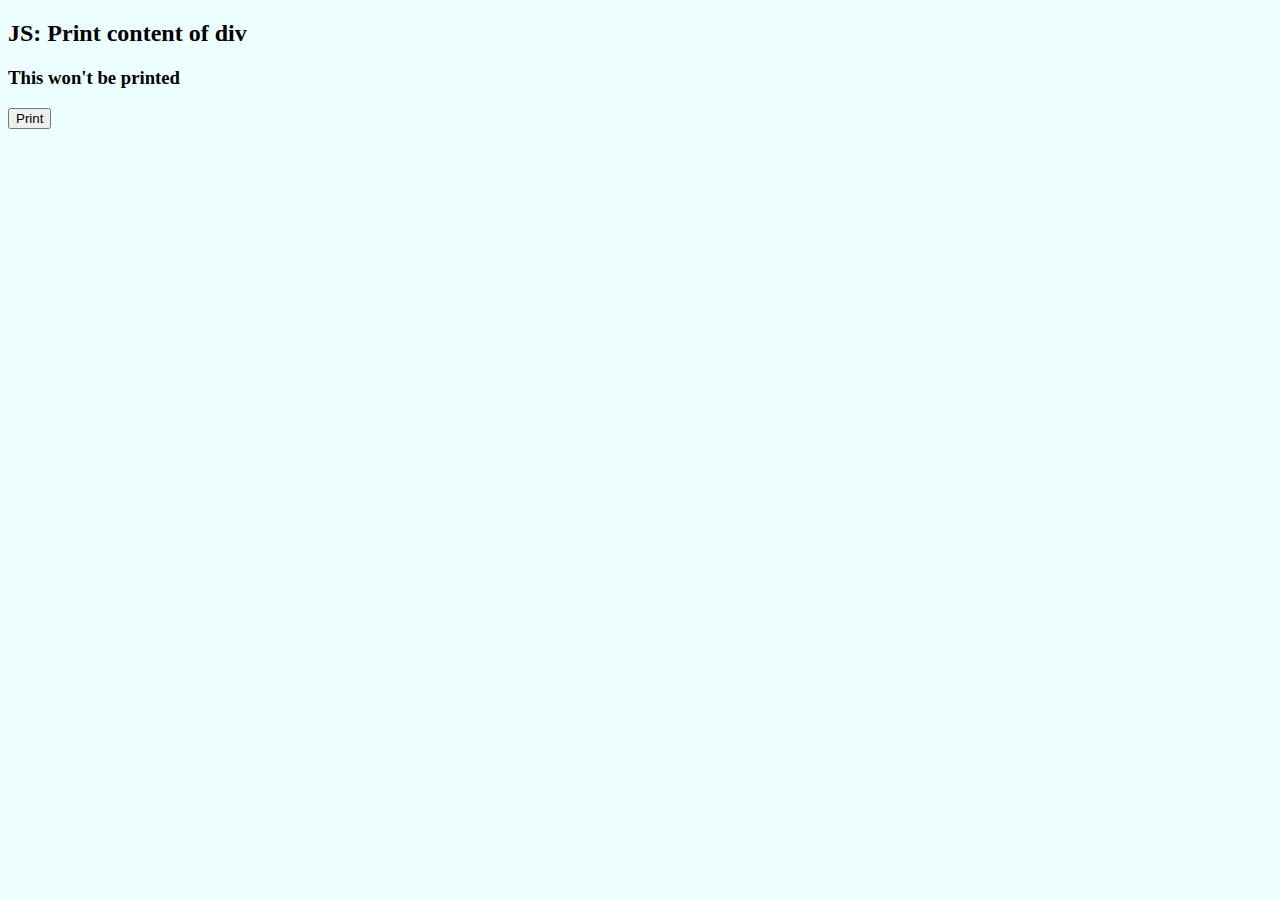
<file: print-js/index.html>
<!DOCTYPE html>
<html lang="en">
<head>
    <meta charset="UTF-8">
    <meta http-equiv="X-UA-Compatible" content="IE=edge">
    <meta name="viewport" content="width=device-width, initial-scale=1.0">
    <link rel="stylesheet" href="style.css">
    <title>Document</title>
</head>
<body>
    <h2>JS: Print content of div</h2>

<div class="hidden">
  <div id="printDiv">
    <h3>This will be printed</h3>
  </div>
</div>

<div>
  <h3>This won't be printed</h3>
</div>

<button id="doPrint">Print</button>
</body>
<script src="data.js"></script>
</html>
</file>
<file: print-js/style.css>
.hidden {
    display:none;
  }
  
  body {
    background: #edfffe;
  }
</file>
